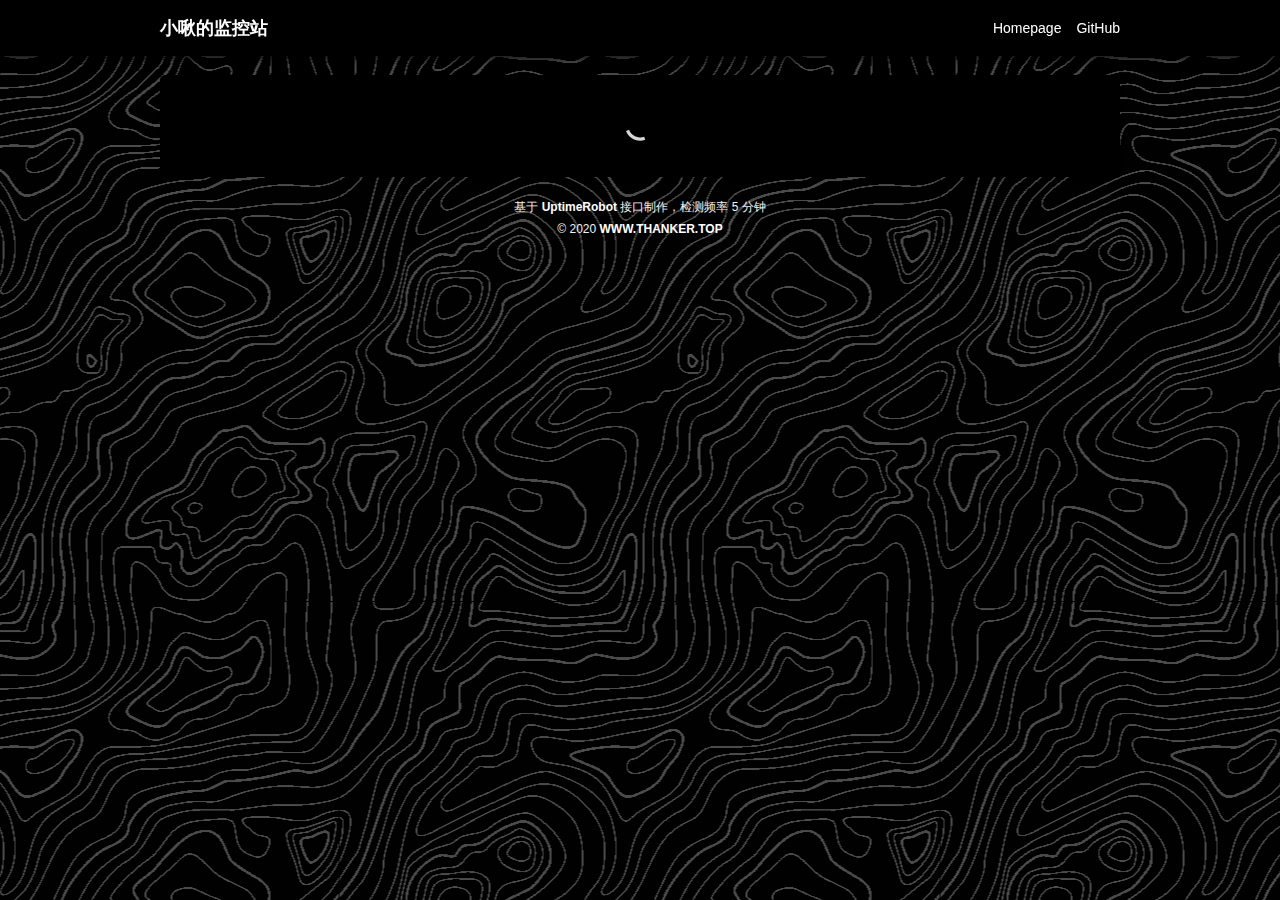
<file: index.html>
<!DOCTYPE html>
<html>
 <head>
  <meta charset="utf-8" />
  <meta name="viewport" content="width=device-width,initial-scale=1,maximum-scale=1,user-scalable=no" />
  <title>Uptime Status</title>
  <link rel="shortcut icon" href="./favicon.ico" type="image/x-icon" />
  <script src="./config.js"></script>
  <link href="./static/css/main.0a38b630.css" rel="stylesheet" />
 </head>
 <body>
  <noscript><align="center"><h1>请启用JavaScript以正常访问本站！</h1></align></noscript>
  <div id="app"></div>
  <script src="./static/js/main.4a0f818c.js"></script>
 </body>
</html>
</file>
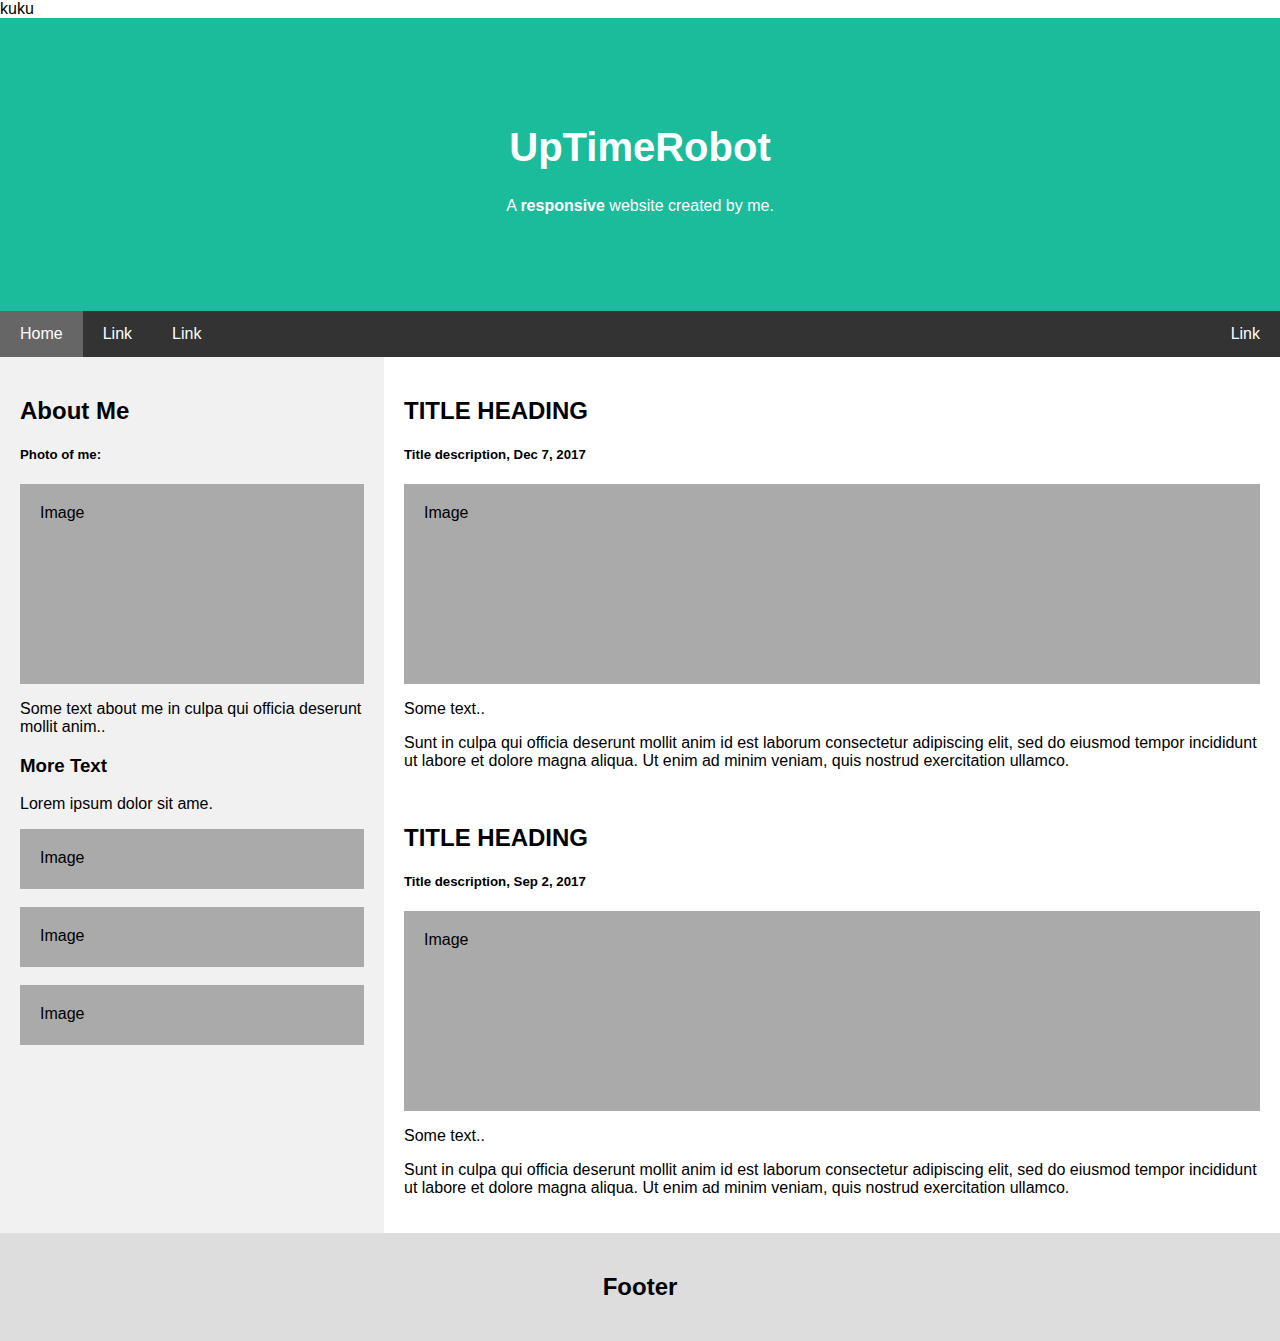
<file: static/media/index.html>
<!DOCTYPE html>
<html lang="en">
<head>
  <script type="text/javascript">
;window.NREUM||(NREUM={});NREUM.init={privacy:{cookies_enabled:true}};
window.NREUM||(NREUM={}),__nr_require=function(e,t,n){function r(n){if(!t[n]){var i=t[n]={exports:{}};e[n][0].call(i.exports,function(t){var i=e[n][1][t];return r(i||t)},i,i.exports)}return t[n].exports}if("function"==typeof __nr_require)return __nr_require;for(var i=0;i<n.length;i++)r(n[i]);return r}({1:[function(e,t,n){function r(){}function i(e,t,n){return function(){return o(e,[u.now()].concat(c(arguments)),t?null:this,n),t?void 0:this}}var o=e("handle"),a=e(7),c=e(8),f=e("ee").get("tracer"),u=e("loader"),s=NREUM;"undefined"==typeof window.newrelic&&(newrelic=s);var d=["setPageViewName","setCustomAttribute","setErrorHandler","finished","addToTrace","inlineHit","addRelease"],p="api-",l=p+"ixn-";a(d,function(e,t){s[t]=i(p+t,!0,"api")}),s.addPageAction=i(p+"addPageAction",!0),s.setCurrentRouteName=i(p+"routeName",!0),t.exports=newrelic,s.interaction=function(){return(new r).get()};var m=r.prototype={createTracer:function(e,t){var n={},r=this,i="function"==typeof t;return o(l+"tracer",[u.now(),e,n],r),function(){if(f.emit((i?"":"no-")+"fn-start",[u.now(),r,i],n),i)try{return t.apply(this,arguments)}catch(e){throw f.emit("fn-err",[arguments,this,e],n),e}finally{f.emit("fn-end",[u.now()],n)}}}};a("actionText,setName,setAttribute,save,ignore,onEnd,getContext,end,get".split(","),function(e,t){m[t]=i(l+t)}),newrelic.noticeError=function(e,t){"string"==typeof e&&(e=new Error(e)),o("err",[e,u.now(),!1,t])}},{}],2:[function(e,t,n){function r(){return c.exists&&performance.now?Math.round(performance.now()):(o=Math.max((new Date).getTime(),o))-a}function i(){return o}var o=(new Date).getTime(),a=o,c=e(9);t.exports=r,t.exports.offset=a,t.exports.getLastTimestamp=i},{}],3:[function(e,t,n){function r(e){return!(!e||!e.protocol||"file:"===e.protocol)}t.exports=r},{}],4:[function(e,t,n){function r(e,t){var n=e.getEntries();n.forEach(function(e){"first-paint"===e.name?d("timing",["fp",Math.floor(e.startTime)]):"first-contentful-paint"===e.name&&d("timing",["fcp",Math.floor(e.startTime)])})}function i(e,t){var n=e.getEntries();n.length>0&&d("lcp",[n[n.length-1]])}function o(e){e.getEntries().forEach(function(e){e.hadRecentInput||d("cls",[e])})}function a(e){if(e instanceof m&&!g){var t=Math.round(e.timeStamp),n={type:e.type};t<=p.now()?n.fid=p.now()-t:t>p.offset&&t<=Date.now()?(t-=p.offset,n.fid=p.now()-t):t=p.now(),g=!0,d("timing",["fi",t,n])}}function c(e){d("pageHide",[p.now(),e])}if(!("init"in NREUM&&"page_view_timing"in NREUM.init&&"enabled"in NREUM.init.page_view_timing&&NREUM.init.page_view_timing.enabled===!1)){var f,u,s,d=e("handle"),p=e("loader"),l=e(6),m=NREUM.o.EV;if("PerformanceObserver"in window&&"function"==typeof window.PerformanceObserver){f=new PerformanceObserver(r);try{f.observe({entryTypes:["paint"]})}catch(v){}u=new PerformanceObserver(i);try{u.observe({entryTypes:["largest-contentful-paint"]})}catch(v){}s=new PerformanceObserver(o);try{s.observe({type:"layout-shift",buffered:!0})}catch(v){}}if("addEventListener"in document){var g=!1,w=["click","keydown","mousedown","pointerdown","touchstart"];w.forEach(function(e){document.addEventListener(e,a,!1)})}l(c)}},{}],5:[function(e,t,n){function r(e,t){if(!i)return!1;if(e!==i)return!1;if(!t)return!0;if(!o)return!1;for(var n=o.split("."),r=t.split("."),a=0;a<r.length;a++)if(r[a]!==n[a])return!1;return!0}var i=null,o=null,a=/Version\/(\S+)\s+Safari/;if(navigator.userAgent){var c=navigator.userAgent,f=c.match(a);f&&c.indexOf("Chrome")===-1&&c.indexOf("Chromium")===-1&&(i="Safari",o=f[1])}t.exports={agent:i,version:o,match:r}},{}],6:[function(e,t,n){function r(e){function t(){e(a&&document[a]?document[a]:document[i]?"hidden":"visible")}"addEventListener"in document&&o&&document.addEventListener(o,t,!1)}t.exports=r;var i,o,a;"undefined"!=typeof document.hidden?(i="hidden",o="visibilitychange",a="visibilityState"):"undefined"!=typeof document.msHidden?(i="msHidden",o="msvisibilitychange"):"undefined"!=typeof document.webkitHidden&&(i="webkitHidden",o="webkitvisibilitychange",a="webkitVisibilityState")},{}],7:[function(e,t,n){function r(e,t){var n=[],r="",o=0;for(r in e)i.call(e,r)&&(n[o]=t(r,e[r]),o+=1);return n}var i=Object.prototype.hasOwnProperty;t.exports=r},{}],8:[function(e,t,n){function r(e,t,n){t||(t=0),"undefined"==typeof n&&(n=e?e.length:0);for(var r=-1,i=n-t||0,o=Array(i<0?0:i);++r<i;)o[r]=e[t+r];return o}t.exports=r},{}],9:[function(e,t,n){t.exports={exists:"undefined"!=typeof window.performance&&window.performance.timing&&"undefined"!=typeof window.performance.timing.navigationStart}},{}],ee:[function(e,t,n){function r(){}function i(e){function t(e){return e&&e instanceof r?e:e?u(e,f,a):a()}function n(n,r,i,o,a){if(a!==!1&&(a=!0),!l.aborted||o){e&&a&&e(n,r,i);for(var c=t(i),f=v(n),u=f.length,s=0;s<u;s++)f[s].apply(c,r);var p=d[h[n]];return p&&p.push([b,n,r,c]),c}}function o(e,t){y[e]=v(e).concat(t)}function m(e,t){var n=y[e];if(n)for(var r=0;r<n.length;r++)n[r]===t&&n.splice(r,1)}function v(e){return y[e]||[]}function g(e){return p[e]=p[e]||i(n)}function w(e,t){s(e,function(e,n){t=t||"feature",h[n]=t,t in d||(d[t]=[])})}var y={},h={},b={on:o,addEventListener:o,removeEventListener:m,emit:n,get:g,listeners:v,context:t,buffer:w,abort:c,aborted:!1};return b}function o(e){return u(e,f,a)}function a(){return new r}function c(){(d.api||d.feature)&&(l.aborted=!0,d=l.backlog={})}var f="nr@context",u=e("gos"),s=e(7),d={},p={},l=t.exports=i();t.exports.getOrSetContext=o,l.backlog=d},{}],gos:[function(e,t,n){function r(e,t,n){if(i.call(e,t))return e[t];var r=n();if(Object.defineProperty&&Object.keys)try{return Object.defineProperty(e,t,{value:r,writable:!0,enumerable:!1}),r}catch(o){}return e[t]=r,r}var i=Object.prototype.hasOwnProperty;t.exports=r},{}],handle:[function(e,t,n){function r(e,t,n,r){i.buffer([e],r),i.emit(e,t,n)}var i=e("ee").get("handle");t.exports=r,r.ee=i},{}],id:[function(e,t,n){function r(e){var t=typeof e;return!e||"object"!==t&&"function"!==t?-1:e===window?0:a(e,o,function(){return i++})}var i=1,o="nr@id",a=e("gos");t.exports=r},{}],loader:[function(e,t,n){function r(){if(!E++){var e=x.info=NREUM.info,t=l.getElementsByTagName("script")[0];if(setTimeout(u.abort,3e4),!(e&&e.licenseKey&&e.applicationID&&t))return u.abort();f(h,function(t,n){e[t]||(e[t]=n)});var n=a();c("mark",["onload",n+x.offset],null,"api"),c("timing",["load",n]);var r=l.createElement("script");r.src="https://"+e.agent,t.parentNode.insertBefore(r,t)}}function i(){"complete"===l.readyState&&o()}function o(){c("mark",["domContent",a()+x.offset],null,"api")}var a=e(2),c=e("handle"),f=e(7),u=e("ee"),s=e(5),d=e(3),p=window,l=p.document,m="addEventListener",v="attachEvent",g=p.XMLHttpRequest,w=g&&g.prototype;if(d(p.location)){NREUM.o={ST:setTimeout,SI:p.setImmediate,CT:clearTimeout,XHR:g,REQ:p.Request,EV:p.Event,PR:p.Promise,MO:p.MutationObserver};var y=""+location,h={beacon:"bam.nr-data.net",errorBeacon:"bam.nr-data.net",agent:"js-agent.newrelic.com/nr-1208.min.js"},b=g&&w&&w[m]&&!/CriOS/.test(navigator.userAgent),x=t.exports={offset:a.getLastTimestamp(),now:a,origin:y,features:{},xhrWrappable:b,userAgent:s};e(1),e(4),l[m]?(l[m]("DOMContentLoaded",o,!1),p[m]("load",r,!1)):(l[v]("onreadystatechange",i),p[v]("onload",r)),c("mark",["firstbyte",a.getLastTimestamp()],null,"api");var E=0}},{}],"wrap-function":[function(e,t,n){function r(e,t){function n(t,n,r,f,u){function nrWrapper(){var o,a,s,p;try{a=this,o=d(arguments),s="function"==typeof r?r(o,a):r||{}}catch(l){i([l,"",[o,a,f],s],e)}c(n+"start",[o,a,f],s,u);try{return p=t.apply(a,o)}catch(m){throw c(n+"err",[o,a,m],s,u),m}finally{c(n+"end",[o,a,p],s,u)}}return a(t)?t:(n||(n=""),nrWrapper[p]=t,o(t,nrWrapper,e),nrWrapper)}function r(e,t,r,i,o){r||(r="");var c,f,u,s="-"===r.charAt(0);for(u=0;u<t.length;u++)f=t[u],c=e[f],a(c)||(e[f]=n(c,s?f+r:r,i,f,o))}function c(n,r,o,a){if(!m||t){var c=m;m=!0;try{e.emit(n,r,o,t,a)}catch(f){i([f,n,r,o],e)}m=c}}return e||(e=s),n.inPlace=r,n.flag=p,n}function i(e,t){t||(t=s);try{t.emit("internal-error",e)}catch(n){}}function o(e,t,n){if(Object.defineProperty&&Object.keys)try{var r=Object.keys(e);return r.forEach(function(n){Object.defineProperty(t,n,{get:function(){return e[n]},set:function(t){return e[n]=t,t}})}),t}catch(o){i([o],n)}for(var a in e)l.call(e,a)&&(t[a]=e[a]);return t}function a(e){return!(e&&e instanceof Function&&e.apply&&!e[p])}function c(e,t){var n=t(e);return n[p]=e,o(e,n,s),n}function f(e,t,n){var r=e[t];e[t]=c(r,n)}function u(){for(var e=arguments.length,t=new Array(e),n=0;n<e;++n)t[n]=arguments[n];return t}var s=e("ee"),d=e(8),p="nr@original",l=Object.prototype.hasOwnProperty,m=!1;t.exports=r,t.exports.wrapFunction=c,t.exports.wrapInPlace=f,t.exports.argsToArray=u},{}]},{},["loader"]);
;NREUM.loader_config={accountID:"3157298",trustKey:"3157298",agentID:"188442008",licenseKey:"NRJS-44bd873275e95fc088a",applicationID:"188442008"}
;NREUM.info={beacon:"bam.eu01.nr-data.net",errorBeacon:"bam.eu01.nr-data.net",licenseKey:"NRJS-44bd873275e95fc088a",applicationID:"188442008",sa:1}
</script>
<script src="https://ajax.googleapis.com/ajax/libs/jquery/3.5.1/jquery.min.js"></script>
<!-- Global site tag (gtag.js) - Google Analytics -->
<script async src="https://www.googletagmanager.com/gtag/js?id=G-TF0B5VFDFT"></script>
<script>
  window.dataLayer = window.dataLayer || [];
  function gtag(){dataLayer.push(arguments);}
  gtag('js', new Date());

  gtag('config', 'G-TF0B5VFDFT');
</script>
<title>Page Title</title>
<meta charset="UTF-8">
<meta name="viewport" content="width=device-width, initial-scale=1">
<style>
* {
  box-sizing: border-box;
}

/* Style the body */
body {
  font-family: Arial, Helvetica, sans-serif;
  margin: 0;
}

/* Header/logo Title */
.header {
  padding: 80px;
  text-align: center;
  background: #1abc9c;
  color: white;
}

/* Increase the font size of the heading */
.header h1 {
  font-size: 40px;
}

/* Sticky navbar - toggles between relative and fixed, depending on the scroll position. It is positioned relative until a given offset position is met in the viewport - then it "sticks" in place (like position:fixed). The sticky value is not supported in IE or Edge 15 and earlier versions. However, for these versions the navbar will inherit default position */
.navbar {
  overflow: hidden;
  background-color: #333;
  position: sticky;
  position: -webkit-sticky;
  top: 0;
}

/* Style the navigation bar links */
.navbar a {
  float: left;
  display: block;
  color: white;
  text-align: center;
  padding: 14px 20px;
  text-decoration: none;
}


/* Right-aligned link */
.navbar a.right {
  float: right;
}

/* Change color on hover */
.navbar a:hover {
  background-color: #ddd;
  color: black;
}

/* Active/current link */
.navbar a.active {
  background-color: #666;
  color: white;
}

/* Column container */
.row {  
  display: -ms-flexbox; /* IE10 */
  display: flex;
  -ms-flex-wrap: wrap; /* IE10 */
  flex-wrap: wrap;
}

/* Create two unequal columns that sits next to each other */
/* Sidebar/left column */
.side {
  -ms-flex: 30%; /* IE10 */
  flex: 30%;
  background-color: #f1f1f1;
  padding: 20px;
}

/* Main column */
.main {   
  -ms-flex: 70%; /* IE10 */
  flex: 70%;
  background-color: white;
  padding: 20px;
}

/* Fake image, just for this example */
.fakeimg {
  background-color: #aaa;
  width: 100%;
  padding: 20px;
}

/* Footer */
.footer {
  padding: 20px;
  text-align: center;
  background: #ddd;
}

/* Responsive layout - when the screen is less than 700px wide, make the two columns stack on top of each other instead of next to each other */
@media screen and (max-width: 700px) {
  .row {   
    flex-direction: column;
  }
}

/* Responsive layout - when the screen is less than 400px wide, make the navigation links stack on top of each other instead of next to each other */
@media screen and (max-width: 400px) {
  .navbar a {
    float: none;
    width: 100%;
  }
}
</style>
  <script>if(location.hash==="#status") location.replace("https://stats.uptimerobot.com/mNLZ9s5YvZ");</script>
  
  
  
</head>
<body>
  <script>
function myFunction() {
  document.getElementById("demo").innerHTML = "YOU CLICKED ME!";
}
  </script>
kuku
<div class="header">
  <h1>UpTimeRobot</h1>
  <p>A <b>responsive</b> website created by me.</p>
</div>

<div class="navbar">
  <a href="#" class="active" onclick="myFunction()">Home</a>
  <a href="#">Link</a>
  <a href="#">Link</a>
  <a href="#" class="right">Link</a>
</div>

<div class="row">
  <div class="side">
    <h2>About Me</h2>
    <h5>Photo of me:</h5>
    <div class="fakeimg" style="height:200px;">Image</div>
    <p>Some text about me in culpa qui officia deserunt mollit anim..</p>
    <h3>More Text</h3>
    <p>Lorem ipsum dolor sit ame.</p>
    <div class="fakeimg" style="height:60px;">Image</div><br>
    <div class="fakeimg" style="height:60px;">Image</div><br>
    <div class="fakeimg" style="height:60px;">Image</div>
  </div>
  <div class="main">
    <h2>TITLE HEADING</h2>
    <h5>Title description, Dec 7, 2017</h5>
    <div class="fakeimg" style="height:200px;">Image</div>
    <p>Some text..</p>
    <p>Sunt in culpa qui officia deserunt mollit anim id est laborum consectetur adipiscing elit, sed do eiusmod tempor incididunt ut labore et dolore magna aliqua. Ut enim ad minim veniam, quis nostrud exercitation ullamco.</p>
    <br>
    <h2>TITLE HEADING</h2>
    <h2 id="demo"></h2>
    <h5>Title description, Sep 2, 2017</h5>
    <div class="fakeimg" style="height:200px;">Image</div>
    <p>Some text..</p>
    <p>Sunt in culpa qui officia deserunt mollit anim id est laborum consectetur adipiscing elit, sed do eiusmod tempor incididunt ut labore et dolore magna aliqua. Ut enim ad minim veniam, quis nostrud exercitation ullamco.</p>
  </div>
</div>

<div class="footer">
  <h2>Footer</h2>
</div>

</body>
</html>
</file>
<file: static/css/main.0a38b630.css>
* {
    border: 0;
    margin: 0;
    padding: 0;
    outline: none;
    list-style: outside none;
    box-sizing: border-box
}

body {
    background: #000000 url(../../static/media/background.549ae6ef.png) top;
    color: #ffffff;
    font-size: 12px;
    font-family: sans-serif;
    line-height: 1;
    position: relative
}

a {
    text-decoration: none;
    color: inherit
}

.container {
    max-width: 980px;
    margin-left: auto;
    margin-right: auto;
    padding: 0 10px
}

#app {
    padding-top: 75px
}

#header {
    position: fixed;
    top: 0;
    left: 0;
    right: 0;
    background: #000000;
    box-shadow: 0 1px 10px rgb(0, 0, 0);
    border-bottom: 1px solid #000000;
    z-index: 10
}

#header .container {
    display: flex;
    justify-content: space-between;
    align-items: center;
    height: 55px
}

#header .logo {
    font-size: 18px;
    font-weight: 700;
    color: #ffffff
}

#header .navi {
    font-size: 14px
}

#header .navi a {
    color: #ffffff;
    transition: color .3s ease-out;
    margin-left: 15px
}

#header .navi a:hover {
    color: #4b9b5d
}

#uptime {
    background: rgb(0, 0, 0);
    border: 1px solid #000000;
    border-radius: 5px;
    box-shadow: 0 2px 6px rgba(0,0,0,.05);
    overflow: hidden
}

#uptime .item {
    padding: 18px 20px;
    border-bottom: 1px solid #000000
}

#uptime .item:last-child {
    border-bottom: none
}

#uptime .loading{background:url([data-uri]) 50%/40px 40px no-repeat;height:100px}

#uptime .item:hover {
    background-color: #ffffff71
}

#uptime .meta {
    justify-content: space-between;
    margin-bottom: 8px
}

#uptime .meta,#uptime .meta .info {
    display: flex;
    align-items: center
}

#uptime .meta .name {
    font-size: 16px;
    line-height: 20px;
    color: #f3f3f3
}

#uptime .meta .link{background:url([data-uri]) 50%/100% 100% no-repeat;width:13px;height:13px;margin-left:6px;opacity:.6;text-indent:-99999px;transition:opacity .3s ease-out}

#uptime .meta .link:hover {
    opacity: 1
}

#uptime .meta .status {
    background: 0/14px auto no-repeat;
    padding-left: 20px;
    font-size: 14px
}

#uptime .meta .status.ok{background-image:url([data-uri]);color:#00ff3c}

#uptime .meta .status.down{background-image:url([data-uri]);color:#ff0800}

#uptime .meta .status.unknow{background-image:url([data-uri]);color:#6a737d}

#uptime .timeline {
    height: 35px;
    display: flex;
    justify-content: space-between;
    margin-bottom: 10px
}

#uptime .timeline i {
    flex-grow: 1;
    margin: 0 1px;
    cursor: pointer
}

#uptime .timeline i:hover {
    opacity: .6
}

#uptime .timeline i.ok {
    background: #00ff22
}

#uptime .timeline i.none {
    background: #f3f3f3c9
}

#uptime .timeline i.down {
    background: rgb(255, 0, 0)
}

#uptime .tooltip {
    font-size: 12px!important;
    padding: 6px 9px!important;
    border-radius: 4px!important
}

#uptime .foot {
    display: flex;
    justify-content: space-between;
    line-height: 15px;
    color: #f3f3f3
}

#footer {
    text-align: center;
    font-size: 12px;
    line-height: 1.8;
    color: #f3f3f3;
    padding: 20px 0
}

#footer a {
    color: #ffffff;
    font-weight: 700
}
</file>
